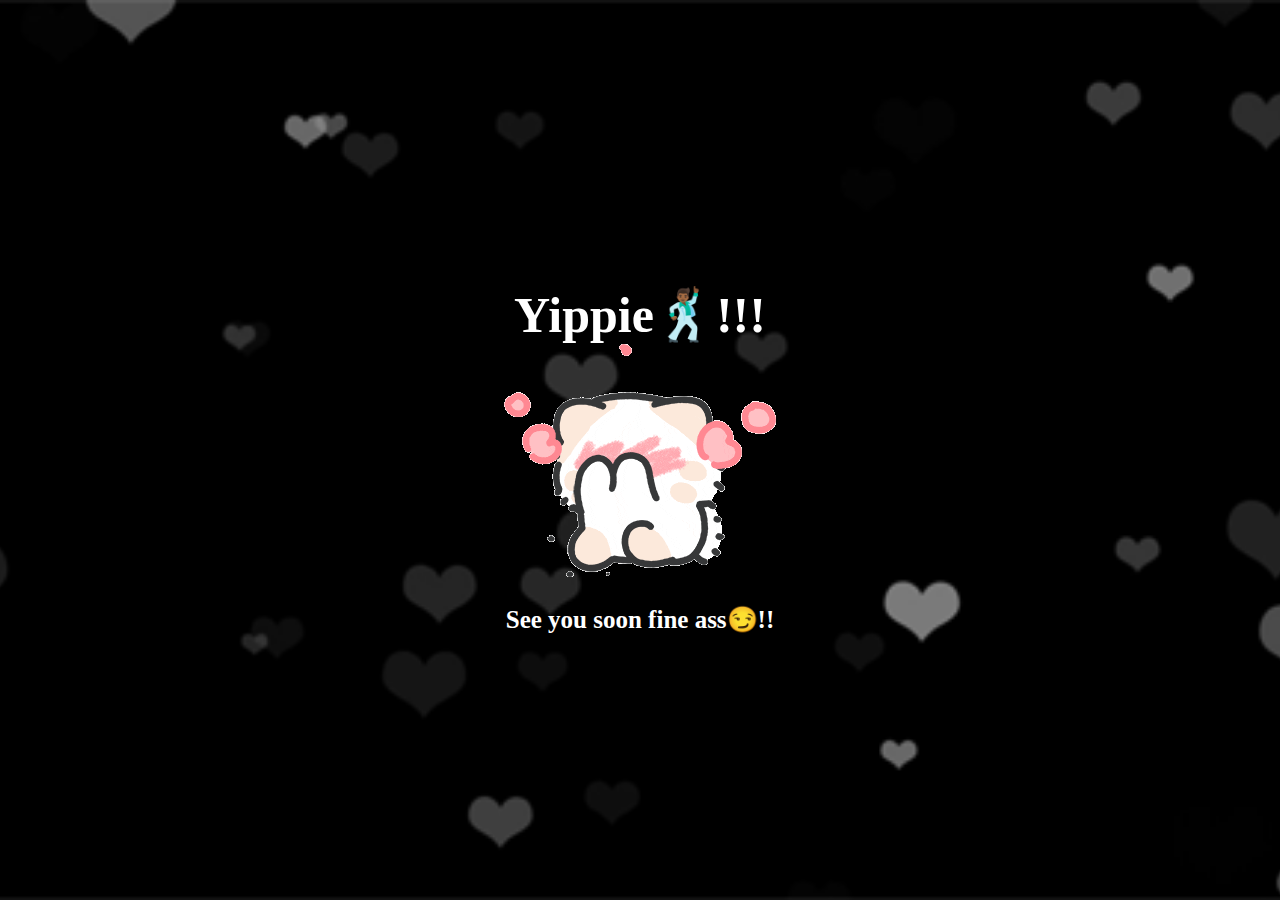
<file: be-my-VL/yes.html>
<!DOCTYPE html>
<html lang="en">
    <head>
        <link rel="stylesheet" href="./style/css/yes_styles.css">
        
    </head> 
    <body>
        <div class="container">
            <div >
                <h1 class = "header_text">Yippie🕺🏾!!! </h1>
            </div>
            <div class="gif_container">
                <img src="./style/images/cute-cat.gif" alt="Cute animated illustration">
            </div>
            <p class = "text"> See you soon fine ass😏!!</p>
        </div>
       
    </body> 
</html>
</file>
<file: be-my-VL/style/css/yes_styles.css>
body {
    display: flex;
    justify-content: center;
    align-items: center;
    height: 100vh;
    background-color: black;
    background-image: url("../images/background-body.gif");
    margin: 0;
    overflow: hidden;
    background-repeat: no-repeat;
    background-position: center;
    background-size: cover;
}

/* Position the "No" button absolutely within body */
#noButton {
    position: absolute;
    margin-left: 150px;
    transition: 0.5s;
    /* Smooth movement */
}

#yesButton {
    position: absolute;
    margin-right: 150px;
    /* Smooth movement */
}

.header_text {
    font-family: 'Nunito';
    font-size: 50px;
    font-weight: bold;
    color: white;
    text-align: center;
    margin-top: 20px;
    margin-bottom: 0px;
}

.text {
    font-family: 'Nunito';
    font-size: 25px;
    font-weight: bold;
    color: white;
    text-align: center;
    margin-top: 20px;
    margin-bottom: 0px;
}

.buttons {
    display: flex;
    flex-direction: row;
    justify-content: center;
    align-items: center;
    margin-top: 20px;
    margin-left: 20px;
    /* optional: adds some space between the buttons */
}

.btn {
    background-color: #FFB6C1;
    color: white;
    padding: 15px 32px;
    text-align: center;
    display: inline-block;
    font-size: 16px;
    margin: 4px 2px;
    cursor: pointer;
    border: none;
    border-radius: 12px;
    transition: background-color 0.3s ease;
}

.btn:hover {
    background-color: #FAF9F6;
}

.gif_container {
    display: flex;
    justify-content: center;
    align-items: center;
}
</file>
